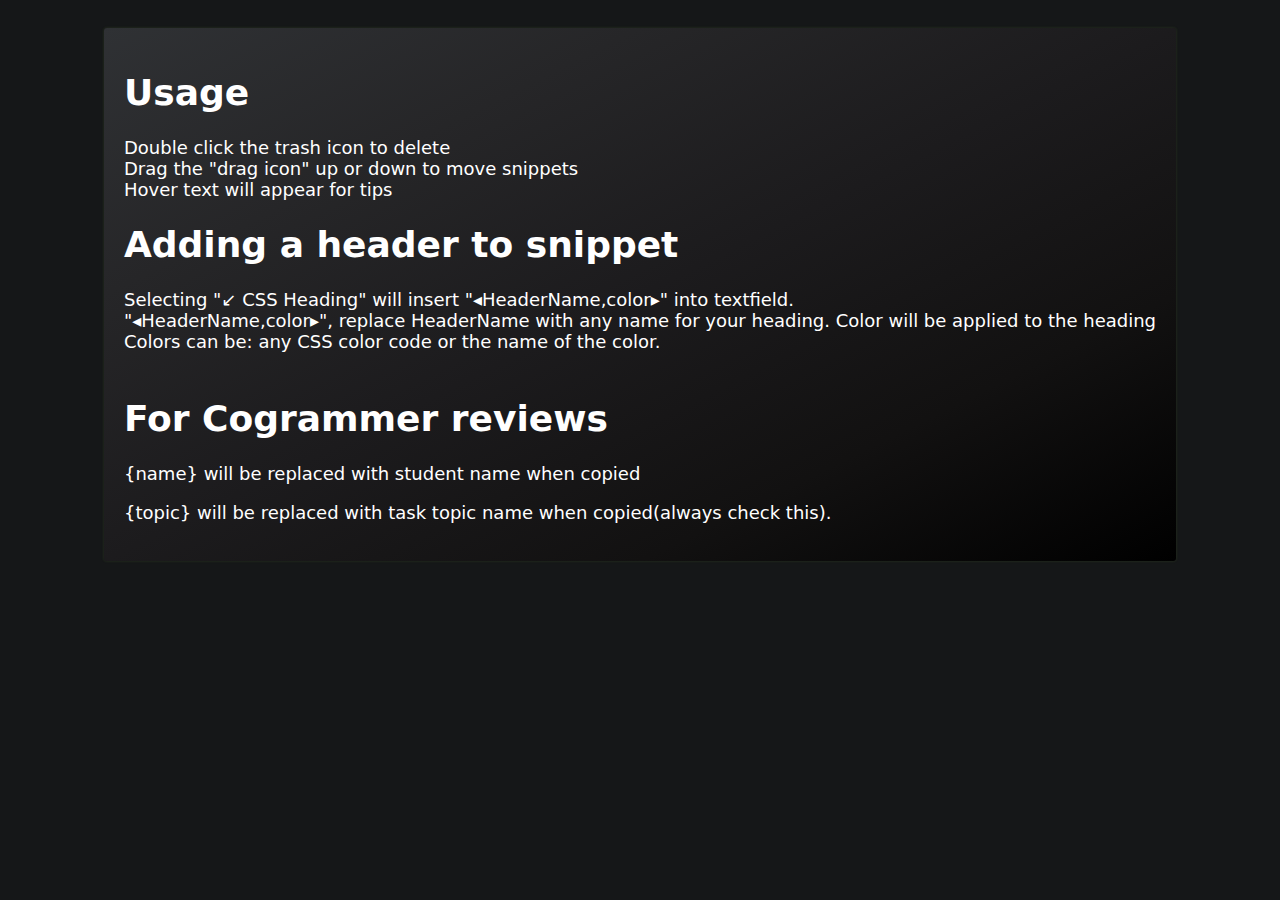
<file: info.html>
<!DOCTYPE html>
<html lang="en">

<head>
   <meta charset="UTF-8">
   <meta http-equiv="X-UA-Compatible" content="IE=edge">

   <meta name="viewport" content="width=device-width, initial-scale=1.0">
<title>Suppa snips</title>
</head>
<style>
   body {
      display: flex;
      flex-wrap: wrap;
      flex-direction: row;
      min-width: 350px;
      background-color: #151718 !important;
      justify-content: center;
      color: white !important;
      font-family: system-ui, sans-serif;
   }

   .div {
      display: flex;
      flex-direction: column;
      background-image: linear-gradient(to right bottom, rgb(47, 49, 52), rgb(38, 38, 40), rgb(28, 27, 29), rgb(18, 17, 17), rgb(0, 0, 0));
      margin: 20px;
      box-shadow: 0 0px 3px 0px #8bc34a2e;
      border-radius: 3px;
      flex-wrap: wrap;
      align-items: flex-start;
      position: relative;
      min-width: 400px;
      height: auto;
      padding: 20px;
      font-family: unset;
      font-size: large;
      transition: .3s;
   }

   .div:hover {
      box-shadow: 0 0px 3px 0px #8bc34a94;
   }
   .snip-allUsers p {
      margin: 0px;
   }

</style>

<body>
   <div class="div" id="mainDiv1">

      <div class="snip-infoBloock snip-allUsers">
         <h1>Usage</h1>
         <p>Double click the trash icon to delete</p>
         <p>Drag the "drag icon" up or down to move snippets</p>
         <p>Hover text will appear for tips</p>
      </div>
 

        <div class="snip-infoBloock snip-allUsers">
           <h1>Adding a header to snippet</h1>
           <p>Selecting "↙ CSS Heading" will insert "◂HeaderName,color▸" into textfield.</p>
           <p>"◂HeaderName,color▸", replace HeaderName with any name for your heading. Color will be applied to the heading</p>
           <p>Colors can be: any CSS color code or the name of the color.</p>
        </div>
         <br>
        <div class="snip-infoBloock snip-review">
         <h1>For Cogrammer reviews</h1>
           <p>{name} will be replaced with student name when copied</p>
           <p>{topic} will be replaced with task topic name when copied(always check this).</p>
        </div>

  

       </div>
 </div>

</body>

</html>
</file>
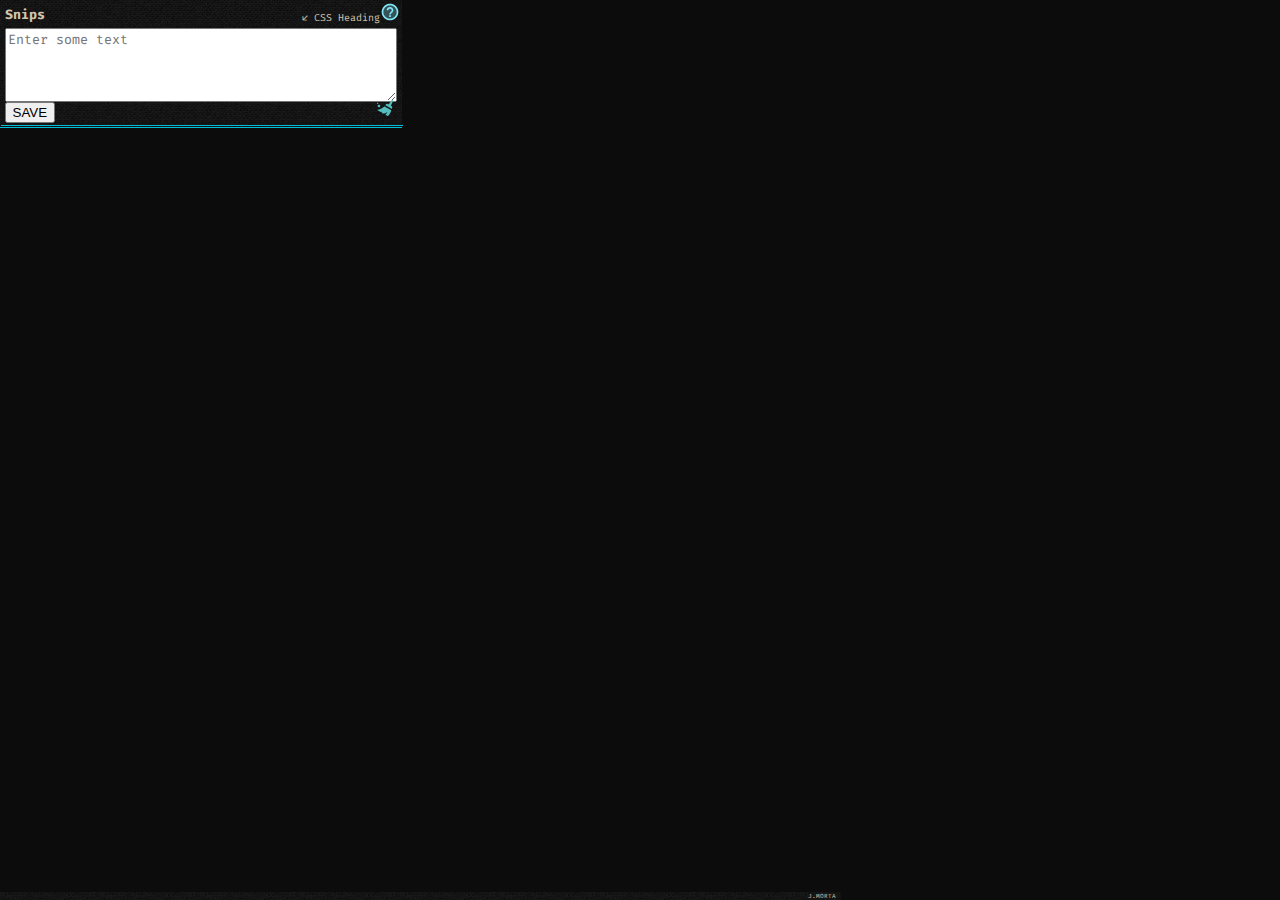
<file: popup.html>
<!DOCTYPE html>
<html lang="en">

<head>
   <meta charset="UTF-8">
   <link href="./popupstyle.css" rel="stylesheet" type="text/css">
   <link href="./snip-info.css" rel="stylesheet" type="text/css">
   <meta http-equiv="X-UA-Compatible" content="IE=edge">
   <meta name="viewport" content="width=device-width, initial-scale=1.0">
   <script src="date-and-time.min.js"></script>
   <script src="sortable.mini.js"></script>
   <script src="popup.js" defer> </script>
   <!-- <script src="storage-array.js" defer> </script> -->
   <title>Snips</title>
</head>

<body class="snips-body">
   <div class="snips-container snips-main">

      <!-- info link -->
      <a href="./info.html" target="_blank" class="snip-info-link"> 
         <img class="snip-info-btnO" src="./static/images/info.png"
            alt="info button">
      </a>

      <!-- snippet inout and lists -->
      <div class="snips-paragraph-container">
         <p class="bounce-in-right" style="margin: 5px 0px"><b>Snips</b></p>
         <span class="add-heading"> ↙ CSS Heading </span>
         <textarea id="snips-textarea" placeholder="Enter some text" name="custom" rows="4" cols="50"
            maxlength="5000"></textarea>
         <input type="button" value="SAVE" id="snips-save-btn">
         <img id="snips-clear-btn" src="./static/images/clean.png" />
      </div>

      <!-- list container -->
      <div class="snips-container snips-inner">
      </div>
      <div class="footer"><span>J.MORTA</span></div>
   </div>
</body>

</html>
</file>
<file: popupstyle.css>
@font-face {
  font-family: FiraCode;
  src: url(./font/FiraCode-VariableFont_wght.ttf);
}

@font-face {
  font-family: barcode;
  src: url(./font/RedactedScript-Regular.ttf);
}

.snips-body {
  background-color: rgb(12 12 12);
  color: #D3C4AD;
  margin: 0;
  width: 400px;
  font-family: FiraCode, system-ui, sans-serif;
  font-size: smaller;

}

/* Hide scrollbar for Chrome, Safari and Opera */
.snips-body::-webkit-scrollbar {
  display: none;
}

/* Hide scrollbar for IE, Edge and Firefox */
.snips-body {
  -ms-overflow-style: none;
  /* IE and Edge */
  scrollbar-width: none;
  /* Firefox */
}

#snips-textarea {
  min-width: 360px;
  font-family: inherit;

}

#snips-textarea:focus-visible {
  outline-color: #00bcd445;
  background-color: #e1f5fe;
}

/* width */
#snips-textarea::-webkit-scrollbar {
  width: 5px;
}


/* Track */
#snips-textarea::-webkit-scrollbar-track {
  box-shadow: inset 0 0 5px #585858;
  border-radius: 15px;
}

/* Handle */
#snips-textarea::-webkit-scrollbar-thumb {
  background: lightskyblue;
  border-radius: 15px;
}

/* Handle on hover */
#snips-textarea::-webkit-scrollbar-thumb:hover {
  background: rgb(62, 177, 248);
}

.hide-snip {
  position: absolute;
  top: 5px;
  right: 120px;
}

.hide-Snip-text {
  font-family: barcode !important;
  /* font-size: 16px !important; */
}

.snips-container {
  display: flex;
  flex-direction: column;
  background-color: #2A282B;
  text-align: left;
  flex-wrap: wrap;
  align-items: center;
  transition: .3s;
  position: relative;
  padding: 0.0625rem;
  width: 100%;
  background-image: url("./static/images/bg.jpg");
  border-bottom: 1px solid #00BCD4;
}

.snippet-container {
  position: relative;
  width: 100%;
  margin-bottom: 10px;
  transition: 1s linear;
  display: flex;
  flex-direction: column;
  align-items: flex-start;
  transition: .2s;

}

.snippet-container p {
  position: relative;
  width: 92%;
  transition: .2s;
  white-space: nowrap;
  text-overflow: ellipsis;
  overflow: hidden;
  transition: .2s;
  margin-left: 2px !important;
}

.snippet-container b {
  transition: .2s;

}

.snippet-container:hover b {
  font-size: initial;
  transition: .2s;
  /* color: #f5f5f5 !important;
  text-shadow: 0px 0px 3px #f5f5f5, 0px 0px 2px #f5f5f5; */
}



.my-snippet {
  width: 98%; 
  margin-left: 1px;
  white-space: pre-line;
  background-color: #2a282b40;
  color: #9e9e9e;
  border-radius: 5px;
  border: 0px;
  transition: .6s linear;
  min-height: 50px;
}

.my-snippet:focus-visible {
  outline-color: coral;
  outline-style: dashed;
}

.my-snippet-overflow {
  overflow: auto !important;
}

/* width */
.my-snippet::-webkit-scrollbar {
  width: 5px;
}

.snippet-container:hover .my-snippet {
  /* background-color: #3a3a3aeb; */
  transition: .2s ease-in;
}

.my-snippet:hover {
  /* background-color: #3a3a3aeb; */
  transition: .2s ease-in;
}

/* Track */
.my-snippet::-webkit-scrollbar-track {
  box-shadow: inset 0 0 5px #585858;
  border-radius: 15px;
}

/* Handle */
.my-snippet::-webkit-scrollbar-thumb {
  background: lightskyblue;
  border-radius: 15px;
}

/* Handle on hover */
.my-snippet::-webkit-scrollbar-thumb:hover {
  background: rgb(62, 177, 248);
}

.snippet-container img {
  font-size: smaller;
  cursor: pointer;
  border-radius: 3px;
  transition: .2s ease-in;
  transform: translate(-8px, 0px);
  width: 15px;
}

.move-snip {
  position: absolute;
  right: 50%;
  transform: translateX(-50%);
  top: 5px;

  cursor: pointer;
}

.move-snip:hover {
  cursor: url("./grab.png"), auto;
}

.move-snip:active {
  transform: scale(0.89) rotate(90deg);
  cursor: url("./hold.png"), auto;
}


.snippet-container:hover {
  background-color: #9797972b;
  transition: .3s ease-in;
  
}

.wordCountEl {
  position: absolute;
  right: 0;
  bottom: 0;
}


.snips-paragraph-container {
  width: 98%;
  display: flex;
  padding-right: 3px;
  flex-direction: row;
  flex-wrap: wrap;
  justify-content: flex-start;
  align-items: flex-start;
  position: relative;
}

.fade-snip-btn {
  opacity: .3 !important;
}

.snip-btn {
  display: block;
  opacity: 0;
  -webkit-user-select: none;
  user-select: none;
  transition: .1s linear;
  background-color: #2a282b;
  border-radius: 3px;
}

.snippet-container:hover .snip-btn {
  opacity: 1;
  transition: .2s linear;
}

/* When buttons are fade, show them again */
.snip-btn:hover {
  opacity: 1 !important;

}

.snip-btn:active {
  transform: translate(-8px, 0px);

}

.delete-snip {
  position: absolute;
  top: 4px;
  right: 40px;
}

.copy-snip {
  position: absolute;
  top: 5px;
  right: 80px;
}



.btn-grad {
  background-image: linear-gradient(to right, #1e130c 0%, #9a8478 51%, #1e130c 100%);
  margin: 2px 2px 0px 2px;
  padding: 5px 10px;
  text-align: center;
  text-transform: uppercase;
  transition: 0.5s;
  background-size: 200% auto;
  color: white;
  box-shadow: -1px -1px 1px 0px #eee;
  border-radius: 0px 20px;
  display: block;
  z-index: 1;
  border: 0px;
  margin-top: 5px;
  margin-bottom: 0;
  font-size: 11px;
}

.btn-grad:hover {
  background-position: center;
  color: #fff;
  text-shadow: -1px -1px 3px white, 1px 1px 3px white, 1px 1px 4px white;
  text-decoration: none;
  box-shadow: 0px 0px 1px 1px white;
}

.add-heading {
  position: absolute;
  right: 20px;
  top: 10px;
  font-size: x-small;
  cursor: pointer;
}

.add-heading:hover {
  color: white;
}


.bounce-in-right {
  -webkit-animation: bounce-in-right 1.1s both;
  animation: bounce-in-right 1.1s both;
}

.slide-out-left {
  -webkit-animation: slide-out-left 0.4s cubic-bezier(0.550, 0.085, 0.680, 0.530) both;
  animation: slide-out-left 0.4s cubic-bezier(0.550, 0.085, 0.680, 0.530) both;
}

.slide-in-top {
  -webkit-animation: slide-in-top 0.5s cubic-bezier(0.250, 0.460, 0.450, 0.940) both;
  animation: slide-in-top 0.5s cubic-bezier(0.250, 0.460, 0.450, 0.940) both;
}

/* ----------------------------------------------
 * Generated by Animista on 2022-12-15 22:2:58
 * Licensed under FreeBSD License.
 * See http://animista.net/license for more info. 
 * w: http://animista.net, t: @cssanimista
 * ---------------------------------------------- */

/**
 * ----------------------------------------
 * animation bounce-in-right
 * ----------------------------------------
 */
@-webkit-keyframes bounce-in-right {
  0% {
    -webkit-transform: translateX(600px);
    transform: translateX(600px);
    -webkit-animation-timing-function: ease-in;
    animation-timing-function: ease-in;
    opacity: 0;
  }

  38% {
    -webkit-transform: translateX(0);
    transform: translateX(0);
    -webkit-animation-timing-function: ease-out;
    animation-timing-function: ease-out;
    opacity: 1;
  }

  55% {
    -webkit-transform: translateX(68px);
    transform: translateX(68px);
    -webkit-animation-timing-function: ease-in;
    animation-timing-function: ease-in;
  }

  72% {
    -webkit-transform: translateX(0);
    transform: translateX(0);
    -webkit-animation-timing-function: ease-out;
    animation-timing-function: ease-out;
  }

  81% {
    -webkit-transform: translateX(32px);
    transform: translateX(32px);
    -webkit-animation-timing-function: ease-in;
    animation-timing-function: ease-in;
  }

  90% {
    -webkit-transform: translateX(0);
    transform: translateX(0);
    -webkit-animation-timing-function: ease-out;
    animation-timing-function: ease-out;
  }

  95% {
    -webkit-transform: translateX(8px);
    transform: translateX(8px);
    -webkit-animation-timing-function: ease-in;
    animation-timing-function: ease-in;
  }

  100% {
    -webkit-transform: translateX(0);
    transform: translateX(0);
    -webkit-animation-timing-function: ease-out;
    animation-timing-function: ease-out;
  }
}

@keyframes bounce-in-right {
  0% {
    -webkit-transform: translateX(600px);
    transform: translateX(600px);
    -webkit-animation-timing-function: ease-in;
    animation-timing-function: ease-in;
    opacity: 0;
  }

  38% {
    -webkit-transform: translateX(0);
    transform: translateX(0);
    -webkit-animation-timing-function: ease-out;
    animation-timing-function: ease-out;
    opacity: 1;
  }

  55% {
    -webkit-transform: translateX(68px);
    transform: translateX(68px);
    -webkit-animation-timing-function: ease-in;
    animation-timing-function: ease-in;
  }

  72% {
    -webkit-transform: translateX(0);
    transform: translateX(0);
    -webkit-animation-timing-function: ease-out;
    animation-timing-function: ease-out;
  }

  81% {
    -webkit-transform: translateX(32px);
    transform: translateX(32px);
    -webkit-animation-timing-function: ease-in;
    animation-timing-function: ease-in;
  }

  90% {
    -webkit-transform: translateX(0);
    transform: translateX(0);
    -webkit-animation-timing-function: ease-out;
    animation-timing-function: ease-out;
  }

  95% {
    -webkit-transform: translateX(8px);
    transform: translateX(8px);
    -webkit-animation-timing-function: ease-in;
    animation-timing-function: ease-in;
  }

  100% {
    -webkit-transform: translateX(0);
    transform: translateX(0);
    -webkit-animation-timing-function: ease-out;
    animation-timing-function: ease-out;
  }
}

/**
 * ----------------------------------------
 * animation slide-out-left
 * ----------------------------------------
 */
@-webkit-keyframes slide-out-left {
  0% {
    -webkit-transform: translateX(0);
    transform: translateX(0);
    opacity: 1;
  }

  100% {
    -webkit-transform: translateX(-1000px);
    transform: translateX(-1000px);
    opacity: 0;
  }
}

@keyframes slide-out-left {
  0% {
    -webkit-transform: translateX(0);
    transform: translateX(0);
    opacity: 1;
  }

  100% {
    -webkit-transform: translateX(-1000px);
    transform: translateX(-1000px);
    opacity: 0;
  }
}


/**
 * ----------------------------------------
 * animation slide-in-top
 * ----------------------------------------
 */
@-webkit-keyframes slide-in-top {
  0% {
    -webkit-transform: translateY(-1000px);
    transform: translateY(-1000px);
    opacity: 0;
  }

  100% {
    -webkit-transform: translateY(0);
    transform: translateY(0);
    opacity: 1;
  }
}

@keyframes slide-in-top {
  0% {
    -webkit-transform: translateY(-1000px);
    transform: translateY(-1000px);
    opacity: 0;
  }

  100% {
    -webkit-transform: translateY(0);
    transform: translateY(0);
    opacity: 1;
  }
}

/* Clear button styling */
#snips-clear-btn {
  position: absolute;
  right: 5px;
  bottom: 5px;
  font-size: 10px;
  cursor: pointer;
  color: #1dd5d5;
}

#snips-clear-btn:active {
  color: red;
}

.snips-main .footer {
  position: fixed;
    bottom: 0;
    width: 100%;
    height: 8px;
    background: inherit;
    display: flex;
    justify-content: flex-end;
}

.snips-main .footer span {
  font-size: 6px;
  padding-right: 5px;
}
</file>
<file: snip-info.css>
.snip-info {
  font-size: 12px;
  display: none;
  background: rgba(255, 255, 255, 0.16);
  border-radius: 16px;
  box-shadow: 0 4px 30px rgb(0 0 0 / 10%);
  backdrop-filter: blur(15.6px);
  -webkit-backdrop-filter: blur(15.6px);
  border: 1px solid rgba(255, 255, 255, 0.3);
  position: fixed;
  z-index: 2;
  color: white;
  padding: 10px;
  width: 90%;
  top: 0;
  left: 50%;
  transform: translate(-50%, 10px);
}

.snip-info p{ 
margin-top: 0;
}

.snip-info-header {
  margin: 0;
}

.snip-info-link {
  z-index: 10;
}

.snip-infoBloock  {

}

.snip-allUsers {

}

.snip-review {

}

.snip-info-btnO {
  position: absolute;
    right: 0;
    top: 0;
    cursor: pointer;
    margin: 2px;
}

.snip-info-btnC {
  position: absolute;
    right: 5px;
    top: 5px;
    cursor: pointer;
}
</file>
